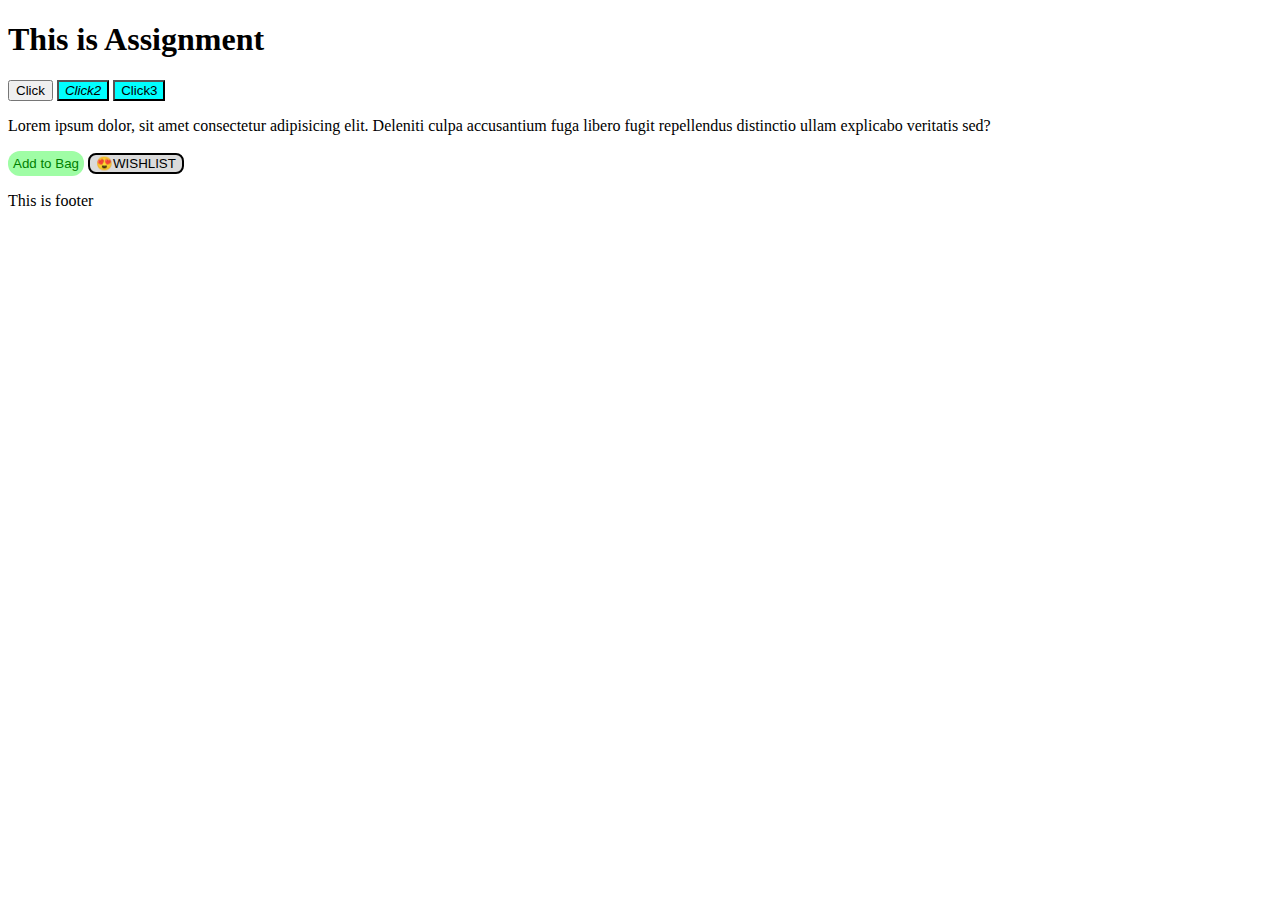
<file: index.html>
<!DOCTYPE html>
<html lang="en">
  <head>
    <meta charset="UTF-8" />
    <meta name="viewport" content="width=device-width, initial-scale=1.0" />
    <title>Practice set</title>
    <link rel="stylesheet" href="styles/styles2Assignment.css" />
  </head>
  <body>
    <header>
      <h1>This is Assignment</h1>
    </header>
    <div>
      <button>Click</button>
      <button class="myBtn" id="styledBtn">Click2</button>
      <button class="myBtn">Click3</button>
      <p>
        Lorem ipsum dolor, sit amet consectetur adipisicing elit. Deleniti culpa
        accusantium fuga libero fugit repellendus distinctio ullam explicabo
        veritatis sed?
      </p>
      <div class="assignmentTarget">
        <button id="firstBtn" onclick="alert('Add to Bag')">Add to Bag</button>
        <button id="secondBtn" onclick="alert('😍Wishlist')">😍Wishlist</button>
      </div>
    </div>
    <footer>
      <p>This is footer</p>
    </footer>

    <script src="scripts/script2Assignment.js"></script>
  </body>
</html>
</file>
<file: styles/styles2Assignment.css>
.myBtn {
  background-color: aqua;
}
#styledBtn {
  font-style: italic;
}
#firstBtn {
  background-color: rgb(159, 253, 165);
  padding: 5px;
  color: green;
  border: none;
  border-radius: 12px;
}
#secondBtn {
  background-color: rgb(219, 219, 219);
  border: 2px solid black;
  text-transform: uppercase;
  border-radius: 8px;
}
</file>
